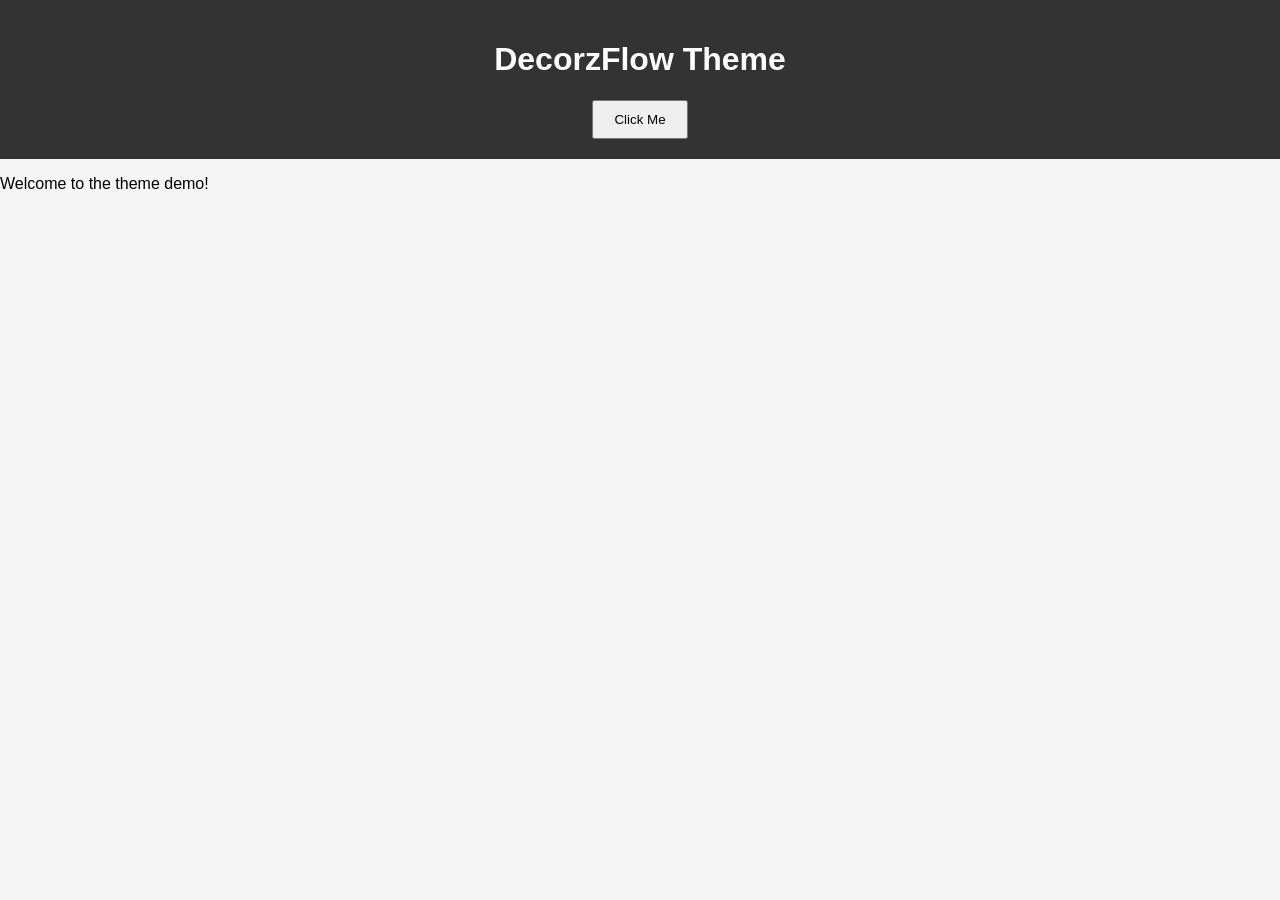
<file: index.html>
<!DOCTYPE html>
<html lang="en">
<head>
    <meta charset="UTF-8">
    <meta name="viewport" content="width=device-width, initial-scale=1.0">
    <title>DecorzFlow Theme</title>
    <link rel="stylesheet" href="style.css">
</head>
<body>
    <header>
        <h1>DecorzFlow Theme</h1>
        <button id="toggleButton">Click Me</button>
    </header>

    <main>
        <p>Welcome to the theme demo!</p>
    </main>

    <script src="script.js"></script>
</body>
</html>
</file>
<file: style.css>
body {
    font-family: Arial, sans-serif;
    background-color: #f5f5f5;
    margin: 0;
    padding: 0;
}

header {
    background-color: #333;
    color: #fff;
    padding: 20px;
    text-align: center;
}

button {
    padding: 10px 20px;
    cursor: pointer;
}
</file>
